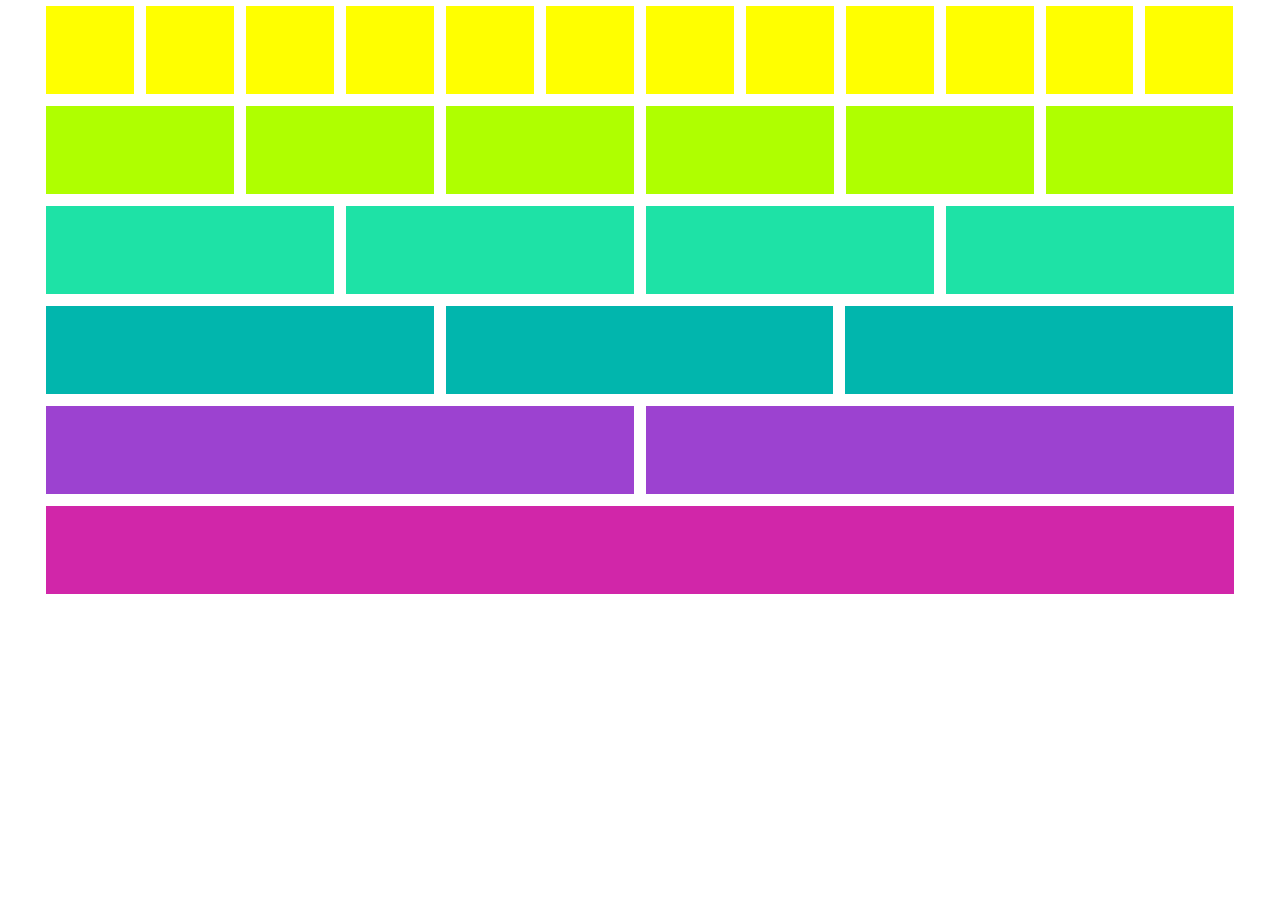
<file: index.html>
<!DOCTYPE html>
<html>
<head>
    <meta charset="UTF-8">
     <meta name="viewport" content="width=device-width, initial-scale=1,maximum-scale=1">
    <link rel="stylesheet" href="css/main.css">
    <title>Grid</title>
</head>
<body>
  <div class="container">
     
     <div class= "row">
      
      <div class= "col-1"></div>
      <div class= "col-1"></div>
      <div class= "col-1"></div>
      <div class= "col-1"></div>
      <div class= "col-1"></div>
      <div class= "col-1"></div>
      <div class= "col-1"></div>
      <div class= "col-1"></div>
      <div class= "col-1"></div>
      <div class= "col-1"></div>
      <div class= "col-1"></div>
      <div class= "col-1"></div>
      
      </div>
      
      <div class= "row">
      
       <div class= "col-2"></div>
       <div class= "col-2"></div>
       <div class= "col-2"></div>
       <div class= "col-2"></div>
       <div class= "col-2"></div>
       <div class= "col-2"></div>
       </div>
      
      
      <div class= "row">
           
      <div class= "col-3"></div>
      <div class= "col-3"></div>
      <div class= "col-3"></div>
      <div class= "col-3"></div> 
      </div>
      
       <div class= "row">
           
      <div class= "col-4"></div>
      <div class= "col-4"></div>
      <div class= "col-4"></div>
      </div>
      
       <div class= "row">
           
      <div class= "col-5"></div>
      <div class= "col-5"></div>
      </div>
      
       <div class= "row">
           
      <div class= "col-6"></div>
      </div>
      
      
  </div>  
</body>
</html>
</file>
<file: css/main.css>
* {
  box-sizing: border-box;
  margin: 0;
  padding: 0;
}

.container {
  width: 100%;
  max-width: 1200px;
  margin: 0 auto; 
}

.row:before, .row:after {
  content: "";
  display: table;
  clear: both;
}

[class*='col-']{
  float: left;
  min-height: 5.5em;
  margin: 0.5%;
}

.col-1 {
  background: #FFFF00;
  width: 7.33%;
}

.col-2 {
  background: #AFFF00;
  width: 15.66%;
}

.col-3 {
  background:#1EE2A6;
  width:24%;
}

.col-4 {
  background: #01B6AD;
  width: 32.3%;
}

.col-5 {
  background: #9C42D0;
  width: 49%;
}

.col-6 {
  background: #D126A9;
  width: 99%;
}
</file>
